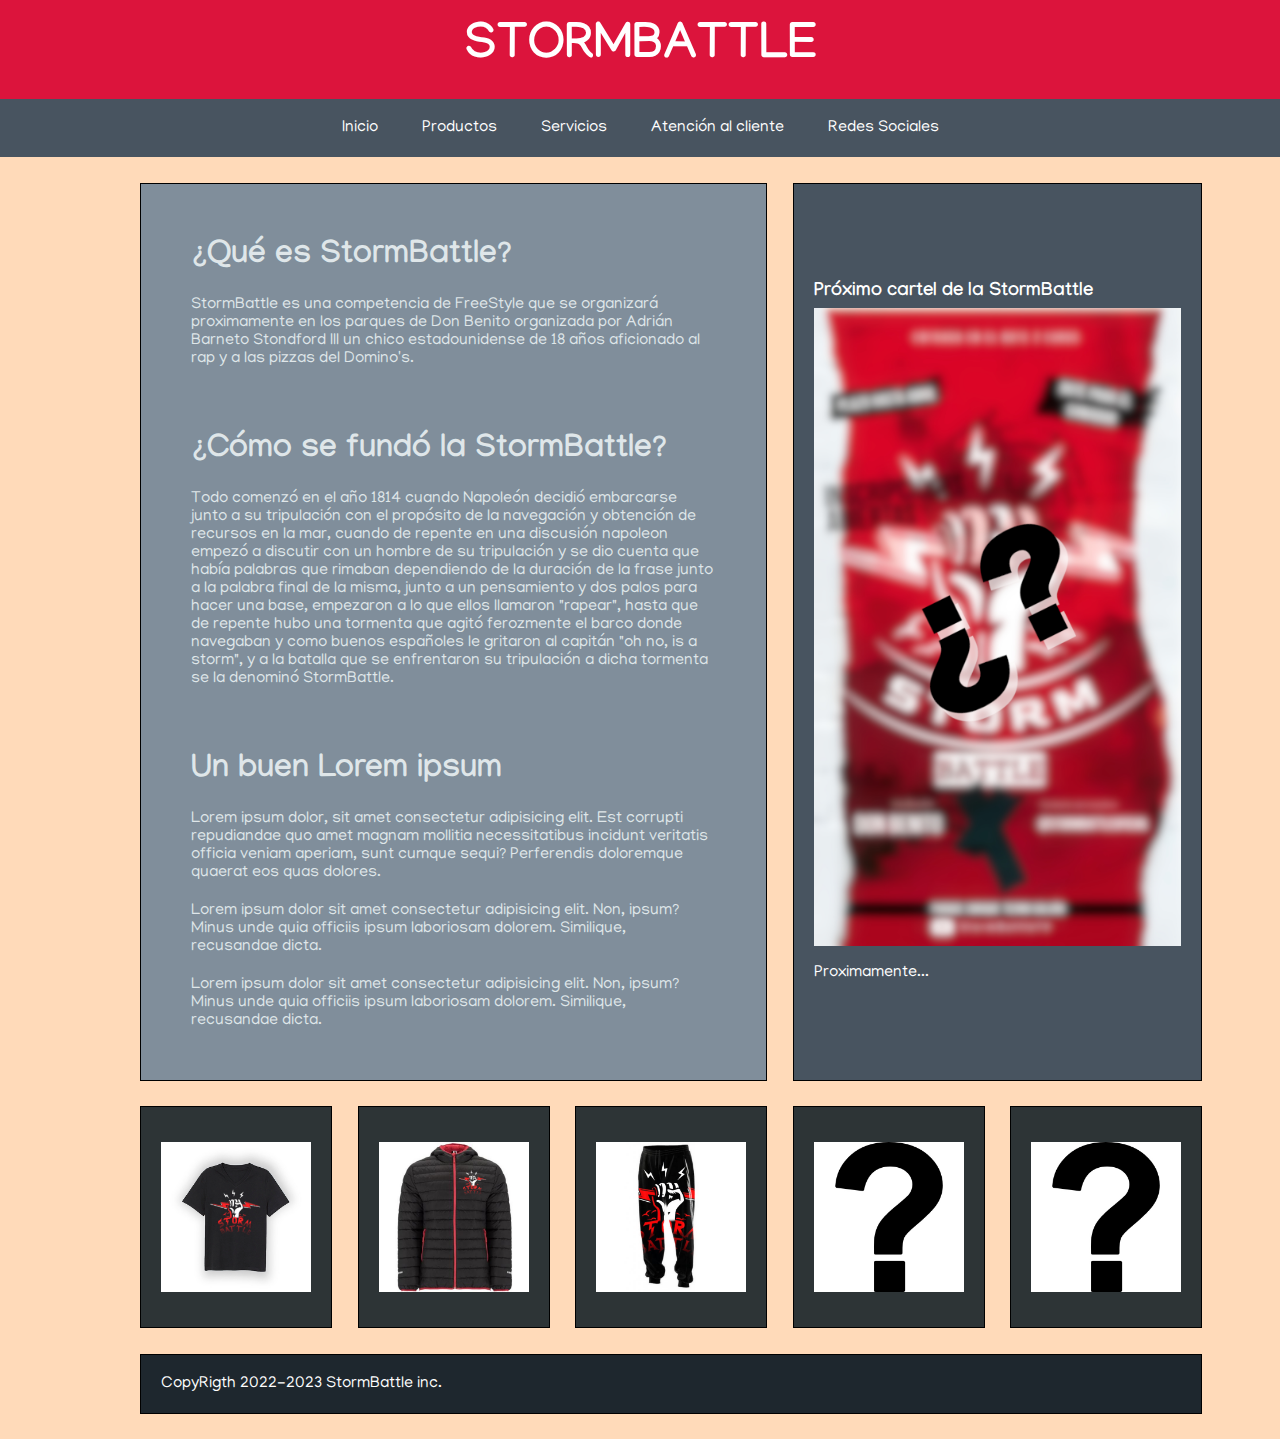
<file: index.html>
<!DOCTYPE html>
<html lang="es">

<head>
    <meta charset="UTF-8">
    <meta name="viewport" content="width=device-width, initial-scale=1.0">
    <meta http-equiv="X-UA-Compatible" content="ie=edge">
    <title>StormBattle</title>
    <!-- Font -->
    <link href="https://fonts.googleapis.com/css?family=Manjari&display=swap" rel="stylesheet">
    <!-- CSS -->
    <link rel="stylesheet" href="./css/Untitled-1.css">
</head>

<body>

    <header class="title">
        <h1 style="background-color:crimson; font-size:50px; font-weight:bolder;">StormBattle</h1>
    </header>
    <menu>

        <ul class="menu" style="text-align: center;">
            <li><a href="#">Inicio</a></li>
            <li><a href="#">Productos</a></li>
            <li><a href="#">Servicios</a></li>
            <li><a href="#">Atención al cliente</a></li>
            <li><a href="https://www.instagram.com/stormbattleoficial/">Redes Sociales</a></li>
            </ul>

    </menu>
    <div class="container">
        
        <main class="content">
            <article class="article">
                <h1>¿Qué es StormBattle?</h1>
                <p>StormBattle es una competencia de FreeStyle que se organizará proximamente en los parques
                de Don Benito organizada por Adrián Barneto Stondford III un chico estadounidense de 18 años 
                aficionado al rap y a las pizzas del Domino's.
                
                </p>
                
              
            </article>

            <article class="article">
                <h1>¿Cómo se fundó la StormBattle?</h1>
                <p>Todo comenzó en el año 1814 cuando Napoleón decidió embarcarse junto a su tripulación
                    con el propósito de la navegación y obtención de recursos en la mar, cuando de repente
                    en una discusión napoleon empezó a discutir con un hombre de su tripulación y se dio cuenta
                    que había palabras que rimaban dependiendo de la duración de la frase junto a la palabra final
                    de la misma, junto a un pensamiento y dos palos para hacer una base, empezaron a lo que ellos llamaron
                    "rapear", hasta que de repente hubo una tormenta que agitó ferozmente el barco donde navegaban y como
                    buenos españoles le gritaron al capitán "oh no, is a storm", y a la batalla que se enfrentaron su 
                    tripulación a dicha tormenta se la denominó StormBattle.
                </p>
                
            </article>
            <article class="article">
                <h1>Un buen Lorem ipsum</h1>
                <p>Lorem ipsum dolor, sit amet consectetur adipisicing elit. Est corrupti repudiandae quo amet magnam
                    mollitia necessitatibus incidunt veritatis officia veniam aperiam, sunt cumque sequi? Perferendis
                    doloremque quaerat eos quas dolores.</p>
                <p>Lorem ipsum dolor sit amet consectetur adipisicing elit. Non, ipsum? Minus unde quia officiis ipsum
                    laboriosam dolorem. Similique, recusandae dicta.</p>
                <p>Lorem ipsum dolor sit amet consectetur adipisicing elit. Non, ipsum? Minus unde quia officiis ipsum
                    laboriosam dolorem. Similique, recusandae dicta.</p>
            </article>
        </main>

        <aside class="sidebar">
            <div>
                <h3>Próximo cartel de la StormBattle</h3>
                <img src="./imagenes/indice1.jpg" alt="" >
                <br>
                
                <p>Proximamente...</p>
                
        </aside>


        <div class="related-post">
            
            <img src="./imagenes/img1.png" width=150px >
        </div>
        <div class="related-post">
            <img src="./imagenes/img2.png" width=150px >
        </div>
        <div class="related-post">
            <img src="./imagenes/img3.png" width=150px >
        </div>
        <div class="related-post">
            <img src="./imagenes/i.jpg" width=150px > 
        </div>
        <div class="related-post">
            <img src="./imagenes/i.jpg" width=150px >
        </div>

        <footer class="footer">
            
            <p>CopyRigth 2022-2023 StormBattle inc.</p>
        </footer>

    </div>
</body>

</html>
</file>
<file: css/Untitled-1.css>
* {
    margin: 0;
    padding: 0;
}

body {
    background-color:peachpuff;

    color: white;
    font-family: 'Manjari', sans-serif;
}




/* HEADER */

.title h1 {
    padding: 20px 0;
    text-align: center;
    font-size: 2.9em;
    text-transform: uppercase;
    color:white;
}

/* MENU */

.menu{
    list-style: none;
    padding: 0;
    background:#485460;
    width: 100%;
    margin: auto;    
    }
    
    .menu li a{
    
        text-decoration: none;
        color: white;
        padding: 20px;
        display: block;
    }
    
    .menu li{
    
        display: inline-block;
        text-align: center;
    }

    .menu li a:hover{
        background-color: #91969b;
    }


/* CONTAINER */

.container {
    width: 90%;
    max-width: 1000px;
    margin: 1.6em auto;
    display: grid;
    gap: 1.6em;
    /* grid-template-columns: repeat(4, 1fr) 3%; */
    grid-template-columns: repeat(5, 1fr);
}

.container>.header, .container>.content, .container>.sidebar, .container>.footer, .container>div {
    background: #808e9b;
    padding: 20px;
    border: 1px solid #000000;
}

.container>.header, .container>.footer {
    grid-column: 1/-1;
    background-color: #1e272e;
    color: #ffffff;
}

.container>.content {
    grid-column: span 3;
    grid-row: span 4;
}

.content>.article {
    background: #808e9b;
    padding: 20px;
    margin-top: 5px;
    color: #dfe6e9
}

.content .article h1,
.content .article p {
    padding: 10px;
}

.container>.sidebar {
    grid-column: span 2;
    grid-row: span 4;
    background: #485460;
    color: #ffffff;
    display: flex;
    align-items: center;
    justify-content: center;
}

.container .sidebar img {
    display: block;
    width: 100%;
    margin-top: 5px;
}

.container>.related-post {
    background: #2d3436;
    color: #ffffff;
    height: 180px;
    ;
    display: flex;
    align-items: center;
    justify-content: center;
    transition: all 0.5s ease;
}

.container>.related-post:hover {
    cursor: pointer;
    color: #000000;
    background: #ffffff;
}

/* MOVIL */

@media screen and (max-width: 768px) {
    .header {
        text-align: center;
    }
    .container .content {
        grid-column: 1 / -1;
    }
    .container .sidebar {
        grid-column: 1 / 6;
    }

    .container .related-post {
        grid-column: 1/-1;
    }
}
</file>
